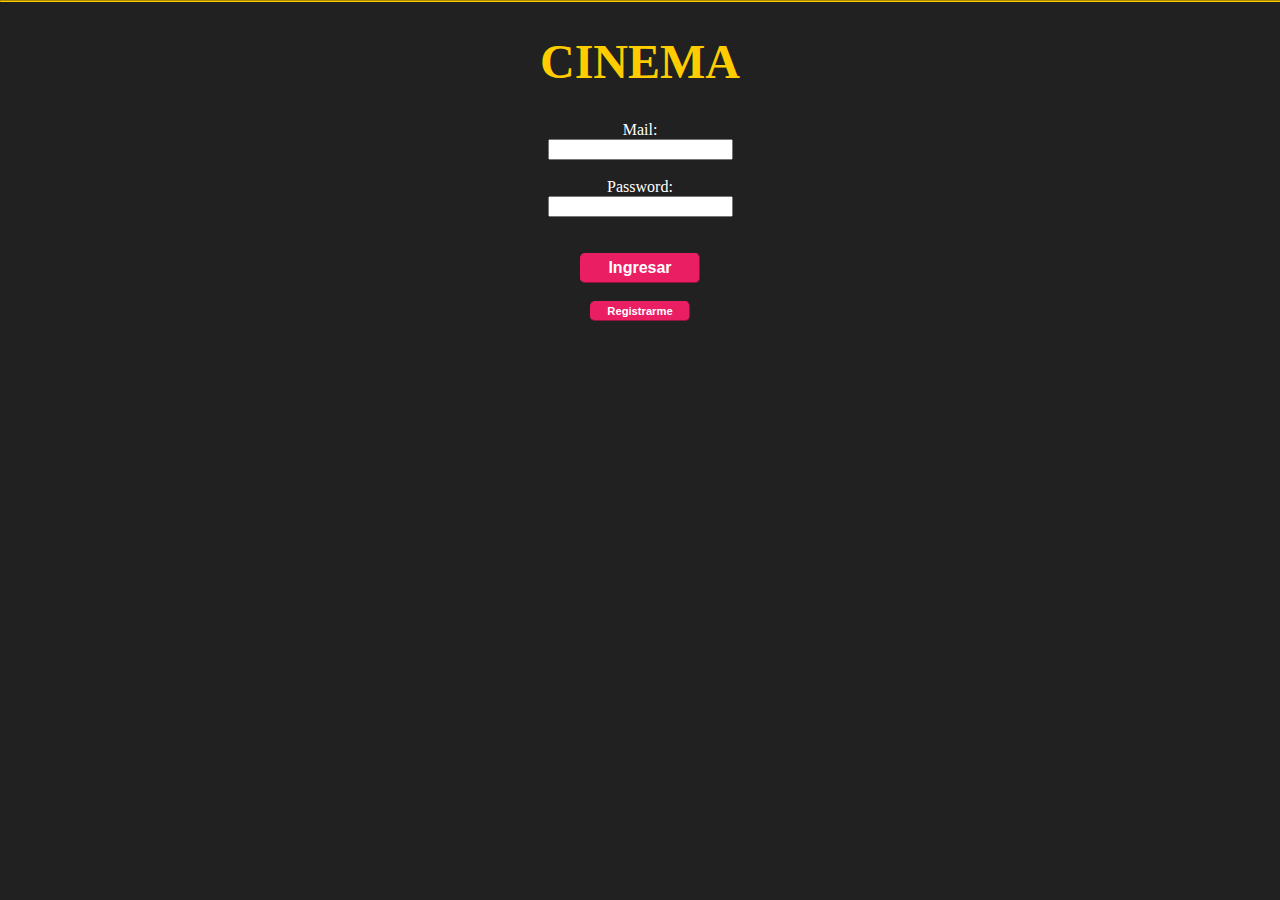
<file: login.html>
<!DOCTYPE html>
<HTML>
    <head>
        <meta charset="utf-8">
        <link rel="stylesheet" href="css/style_login.css">
        <link rel="stylesheet" href="css/style_reg.css">
        <Title>Login</Title>
        <script type="text/javascript" src="js/main.js"></script>
        <script type="text/javascript" src="js/login.js"></script>
        
        <!--<script type="text/javascript" src="js/registro.js"></script>
        -->

        <!--jquery-->
        <script type="text/javascript" src="https://ajax.googleapis.com/ajax/libs/jquery/3.1.1/jquery.min.js"></script>
    </head>

    <body>
        <center>
        
        <hr class="line_cinema">
        <div id="titulo" class="titleCinema">
            <h1><center>CINEMA</center></h1>
        </div>

        <div id="div_autentication" show>

            <form action="#" id="formautentication">
            
            
                <label for="mail" class="label" >Mail:</label><br>
                <input type="email" id="input_mail_login" class="input" required inputmode="email"><br><br>
                <label for="passwd" class="label">Password:</label><br>
                <input type="password" id="input_passwd"><br><br><br>

                <input type="submit" id="btnlogin" class="btn_login" value="Ingresar"><br><br>

            </form>
                <button type="submit" id="btnregistrar" class="btn_reg">Registrarme</button>

        </div>

        
        <div id="div_registrar" hidden>

            <center>
                <form id="form_reg" class="form_registrarme">
        
                        
                        <h2><label for="registrarme" class="titleregistrarme">REGISTRARME</label></h2>
                        
                        <input type="email" name="mail" id="input_mail" placeholder="Ingrese el email" required inputmode="email"><br><br> 
                        <input type="text" id="input_name" placeholder="Ingrese el nombre"required minlength="2"><br>
                        <input type="text" id="input_surname" placeholder="Ingrese el apellido"required minlength="2"><br>
                        <input type="password" id="input_newpasswd" placeholder="Ingrese la contraseña"required minlength="8" inputmode="verbatim"><br>
                        <input type="password" id="input_repasswd" placeholder="Ingrese nuevamente la contraseña"required><br>
                        <p style="color:white">Estoy de acuerdo con <a href="#">Terminos y condiciones</a></p>
                        <button id="registrarme" class="btn_registrarme" type="submit">Registrarme</button>
                        <p><a id="volver_login" style="color:white" href="#">¿Ya tengo una cuenta?</a></p>
                    
        
                </form>
        
            
            </center>


        </div>

        <div class="error_div">
            <p id="mensaje" style="display:none;">Debe iniciar sesión para realizar la compra!</p>
        </div>



    </body>
</HTML>
</file>
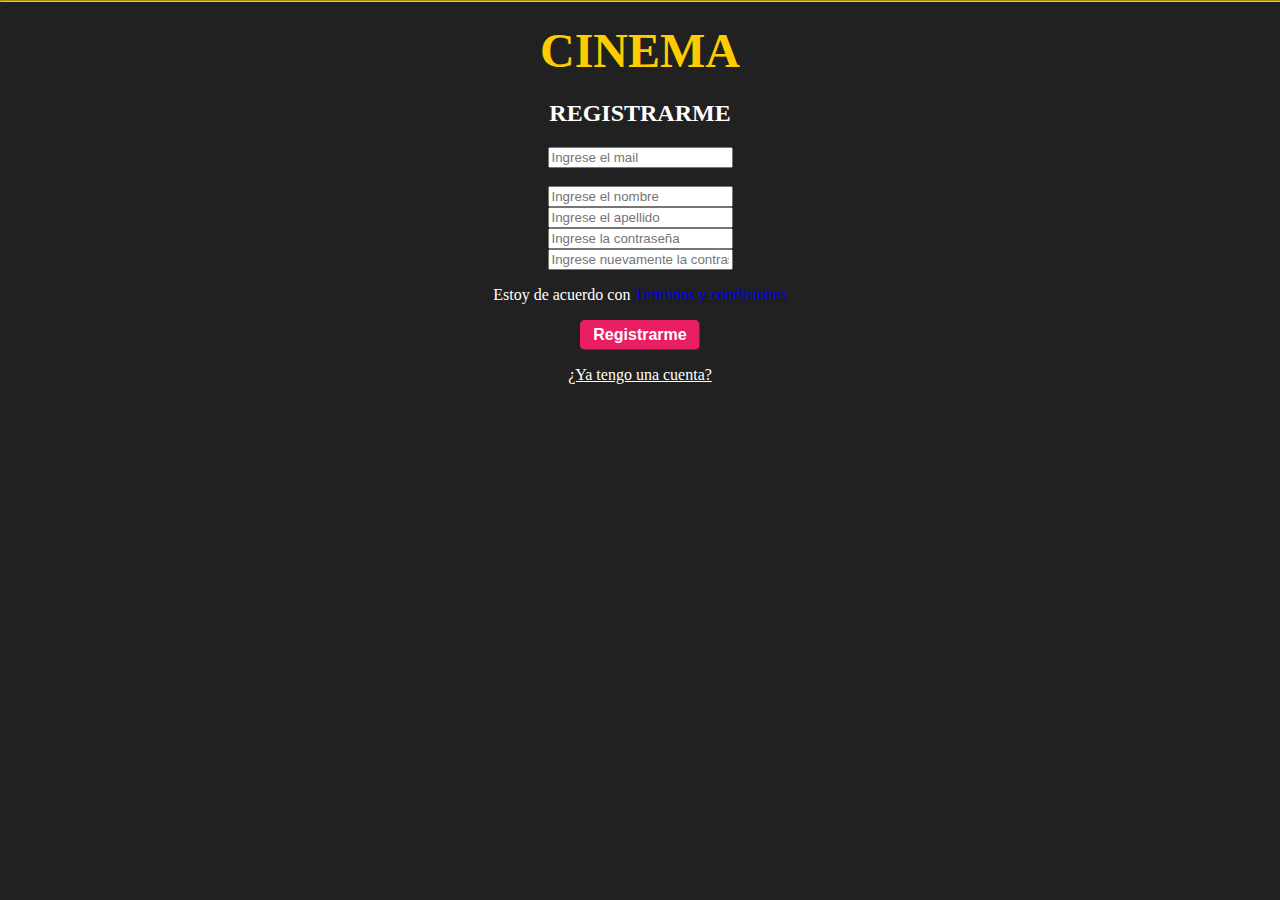
<file: registrarse.html>
<!DOCTYPE html>
<HTML>
    <head>
        <meta charset="utf-8">
        <link rel="stylesheet" href="css/style_reg.css">
        <Title>Registrarse</Title>
        <script type="text/javascript" src="js/registro.js"></script>

        <!--jquery-->
        <script type="text/javascript" src="https://ajax.googleapis.com/ajax/libs/jquery/3.1.1/jquery.min.js"></script>
    </head>

    <body>

        <center>
            <hr class="line_cinema">
            <form id="form_reg" class="form_registrarme">

                    <h1><label for="registrarme" class="titleCinema">CINEMA</label></h1>
                    <h2><label for="registrarme" class="titleregistrarme">REGISTRARME</label></h2>
                    
                    <input type="mail" name="mail" id="input_mail" placeholder="Ingrese el mail"><br><br> 
                    <input type="text" id="input_name" placeholder="Ingrese el nombre"><br>
                    <input type="text" id="input_surname" placeholder="Ingrese el apellido"><br>
                    <input type="password" id="input_newpasswd" placeholder="Ingrese la contraseña"><br>
                    <input type="password" id="input_repasswd" placeholder="Ingrese nuevamente la contraseña"><br>
                    <p style="color:white">Estoy de acuerdo con <a href="#">Terminos y condiciones</a></p>
                    <button id="registrarme" class="btn_registrarme" type="submit">Registrarme</button>
                    <p><a style="color:white" href="#">¿Ya tengo una cuenta?</a></p>
                

            </form>

        
        </center>



    </body>
</HTML>
</file>
<file: css/style_login.css>
body{
    margin: 0;
    padding: 0;
    background-color: #212121;
    background-size: 100%;
}

.titleCinema{

    color: #FFCC00;
    font-family: fantasy;
    font-size: 1.5em;
    top: 15px;
    left: 5px;
}


.label{

    color: white;
    font-family: fantasy;
    font-weight:lighter;
    font-size: medium;

}



.btn_login{

    width: 120px;
    height: 30px;
    border-color: #E91E63;
    border-width: thin;
    border-radius: 5px;
    background-color: #E91E63;
    color: white;
    font-size: 1em;
    font-weight: bold;
    cursor: pointer;
    overflow: hidden;
    
}

.btn_reg{

    width: 100px;
    height: 20px;
    border-color: #E91E63;
    border-width: thin;
    border-radius: 5px;
    background-color: #E91E63;
    color: white;
    font-size: 0.7em;
    font-weight: bold;
    cursor: pointer;
    overflow: hidden;

}

.line_cinema{
    width: 100%;
    border-color: #FFCC00;
}

#mensaje{
    background-color: #E91E63; 
    color: white; 
    font-weight: bold; 
    height: 40px; 
    text-align: center; 
    bottom: -60px; 
    position: relative;
}
</file>
<file: css/style_reg.css>
body{
    margin: 0;
    padding: 0;
    background-color: #212121;
    background-size: 100%;
}


.titleCinema{

    color: #FFCC00;
    font-family: fantasy;
    font-size: 1.5em;
   
    
    
}

.titleregistrarme{

    color: white;
    font-family: fantasy;
    font-size: 1em;
   
}

.btn_registrarme{

    width: 120px;
    height: 30px;
    border-color: #E91E63;
    border-width: thin;
    border-radius: 5px;
    background-color: #E91E63;
    color: white;
    font-size: 1em;
    font-weight: bold;
    cursor: pointer;
    overflow: hidden;
    
}

.line_cinema{
    width: 100%;
    border-color: #FFCC00;
    
    margin-top: 0px;
    
    }
</file>
